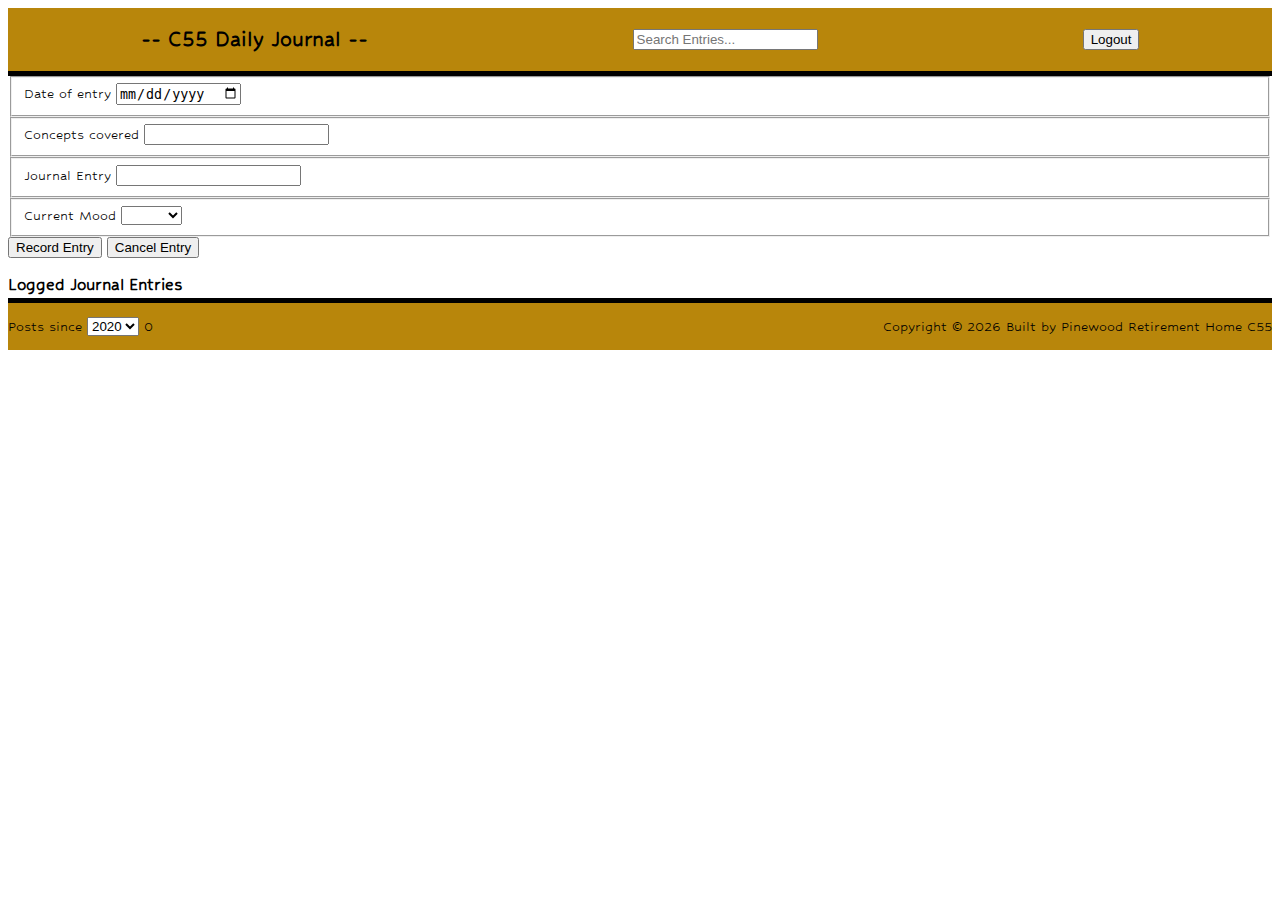
<file: index.html>
<!DOCTYPE html>
<html lang="en">
<head>
    <meta charset="UTF-8">
    <meta http-equiv="X-UA-Compatible" content="IE=edge">
    <meta name="viewport" content="width=device-width, initial-scale=1.0">
    <link rel="stylesheet" href="/styles/styles.css">
    <link rel="preconnect" href="https://fonts.googleapis.com">
    <link rel="preconnect" href="https://fonts.gstatic.com" crossorigin>
    <link href="https://fonts.googleapis.com/css2?family=Hubballi&display=swap" rel="stylesheet">
    <style>
        main {
            background-image: url('https://media.istockphoto.com/photos/notepad-picture-id654023192?k=20&m=654023192&s=612x612&w=0&h=riBcIuDiEGImvY6MOn3G1r0Go0569EwBPlQUruzogFA=');
            background-attachment: fixed;
        }
    </style>
    <title>Daily Journal</title>
</head>
<body>

    <header>
        <nav></nav>
    </header>

    <main class="dailyJournal">
        <section class="entryForm"></section>
        <section>
            <h3>Logged Journal Entries</h3>
            <div class="entryList"></div>
        </section>
    </main>
    
    <footer></footer>

    <script type="module" src="/scripts/main.js"></script>

</body>
</html>
</file>
<file: styles/styles.css>
body {
    font-family: 'Hubballi', cursive;
}

main {
    margin-bottom: -15px;
}

.jDate {
    display: flex;
    flex-direction: column;
}

.cCovered {
    display: flex;
    flex-direction: column;
}

.jEntry {
    display: flex;
    flex-direction: column;
}

.mDay {
    display: flex;
    flex-direction: column;
}

.navigation {
    background-color: darkgoldenrod;
    display: flex;
    flex-direction: row;
    align-items: center;
    justify-content: space-around;
    border-bottom: black solid 5px;
}

.footer {
    background-color: darkgoldenrod;
    display: flex;
    flex-direction: row;
    align-items: center;
    justify-content: space-between;
    border-top: black solid 5px;
}
</file>
